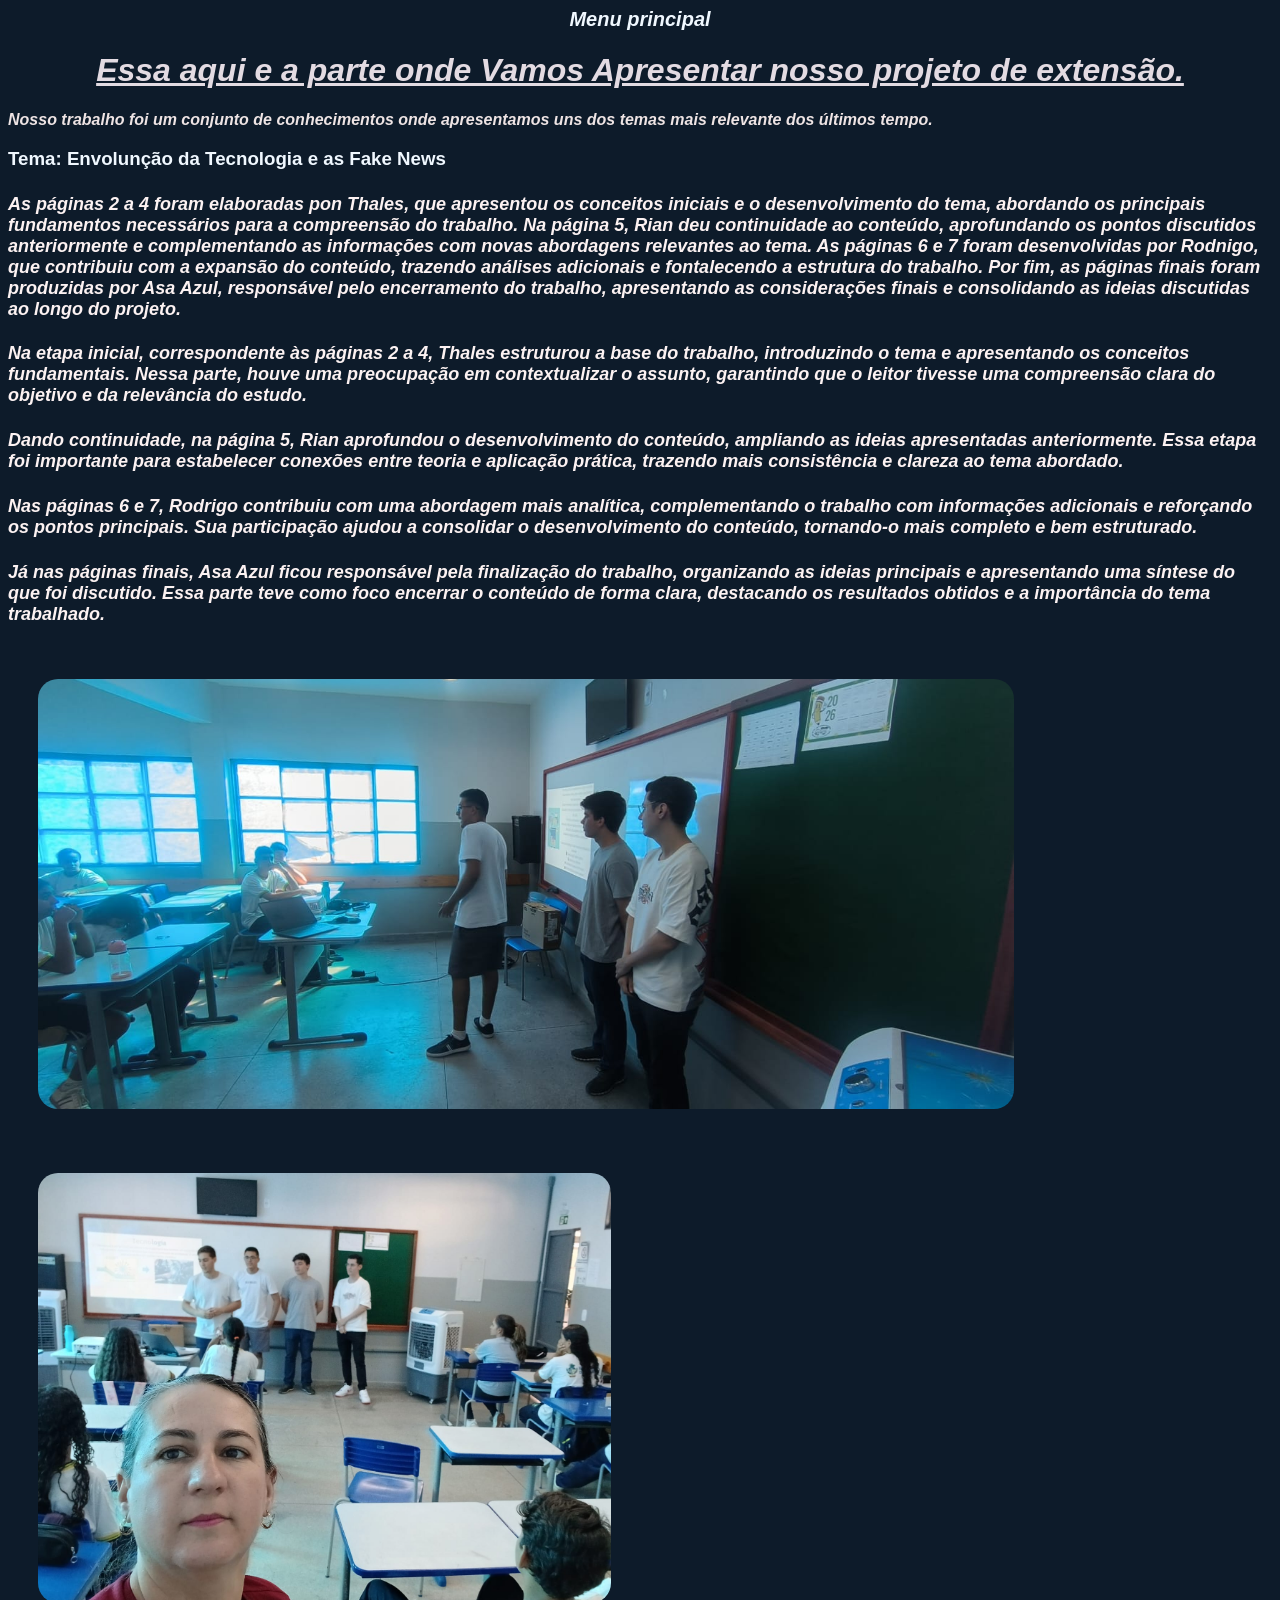
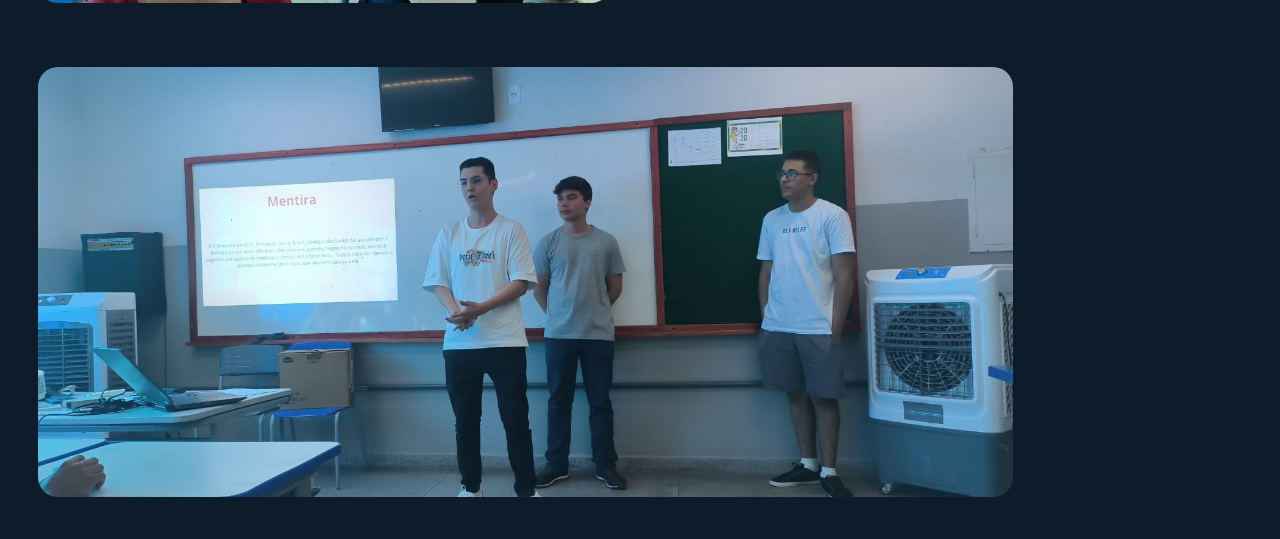
<file: project black/sobre o projeto.html>
<!DOCTYPE html>
<html lang="en">
<head>
    <meta charset="UTF-8">
    <meta name="viewport" content="width=device-width, initial-scale=1.0">
    <title>Sobre o projeto</title>
    <a href="index.HTML">Menu principal</a>
    <link rel="stylesheet" href="sobre o projeto.css">
</head>
<body>
    <h1>
        Essa aqui e a parte onde Vamos Apresentar nosso projeto de extensão.
    </h1>
    <h2>
        Nosso trabalho foi um conjunto de conhecimentos onde apresentamos uns dos temas mais relevante dos últimos tempo.
    </h2>
    <h3>
        Tema: Envolunção da Tecnologia e as Fake News
    </h3>
    <h4>
        As páginas 2 a 4 foram elaboradas pon Thales, que
apresentou os conceitos iniciais e o
desenvolvimento do tema, abordando os principais
fundamentos necessários para a compreensão do
trabalho.
Na página 5, Rian deu continuidade ao conteúdo,
aprofundando os pontos discutidos anteriormente
e complementando as informações com novas
abordagens relevantes ao tema.
As páginas 6 e 7 foram desenvolvidas por Rodnigo,
que contribuiu com a expansão do conteúdo,
trazendo análises adicionais e fontalecendo a
estrutura do trabalho.
Por fim, as páginas finais foram produzidas por
Asa Azul, responsável pelo encerramento do
trabalho, apresentando as considerações finais e
consolidando as ideias discutidas ao longo do
projeto.
    </h4>
    <h4>Na etapa inicial, correspondente às páginas 2 a 4, Thales estruturou a base do trabalho, introduzindo o tema e apresentando os conceitos fundamentais. Nessa parte, houve uma preocupação em contextualizar o assunto, garantindo que o leitor tivesse uma compreensão clara do objetivo e da relevância do estudo.</h4>
    <h4>Dando continuidade, na página 5, Rian aprofundou o desenvolvimento do conteúdo, ampliando as ideias apresentadas anteriormente. Essa etapa foi importante para estabelecer conexões entre teoria e aplicação prática, trazendo mais consistência e clareza ao tema abordado.</h4>
    <h4>Nas páginas 6 e 7, Rodrigo contribuiu com uma abordagem mais analítica, complementando o trabalho com informações adicionais e reforçando os pontos principais. Sua participação ajudou a consolidar o desenvolvimento do conteúdo, tornando-o mais completo e bem estruturado.</h4>
    <h4>Já nas páginas finais, Asa Azul ficou responsável pela finalização do trabalho, organizando as ideias principais e apresentando uma síntese do que foi discutido. Essa parte teve como foco encerrar o conteúdo de forma clara, destacando os resultados obtidos e a importância do tema trabalhado.</h4>

    <img src="img/imagem 01.jpeg" alt="">
    <img src="img/imagem 02.jpeg" alt="">
    <img src="img/imagem 03.jpeg" alt="">
</body>
</html>
</file>
<file: project black/sobre o projeto.css>
body{
    background-color:#0d1b2a;;
    font-family: Arial, Helvetica, sans-serif;
    color: aliceblue;
}
ul{
    display: flex;
justify-content: space-around;
list-style: none;
align-items: center
}
a{
    color: aliceblue;
    display: flex;
    justify-content: space-around;
    list-style: none;
    text-decoration: none;
    font-weight: bold;
    font-size: 20px;
    font-style: italic;
}
img{
    height: width: 200px;
     height: 200px;
border: 150px;
}
a{
    color: aliceblue;
    font-family: Arial, Helvetica, sans-serif;
    display: flex;
justify-content: space-around;
list-style: none;
}
h1{
    color: rgba(248, 239, 245, 0.911);
    text-decoration: underline;
    text-align: center;
    font-family: Arial, Helvetica, sans-serif;
    font-style: italic;
    flex-direction: column;
}
    h2{
        color: rgb(238, 228, 228);
        font-family: Arial, Helvetica, sans-serif;
        font-size: medium;
        font-style: italic;
        text-align: left;
        font-style: italic;
        flex-direction: column;
    }
    h4{
        color: rgb(252, 242, 242);
        font-family: Arial, Helvetica, sans-serif;
        font-size: large;
        font-style: italic;
        text-decoration: none;
        flex-direction: column;
    }
    img{
        margin: 30px;
        height: 430px;
margin-top: 30px;
border-radius: 20px;
    }
</file>
